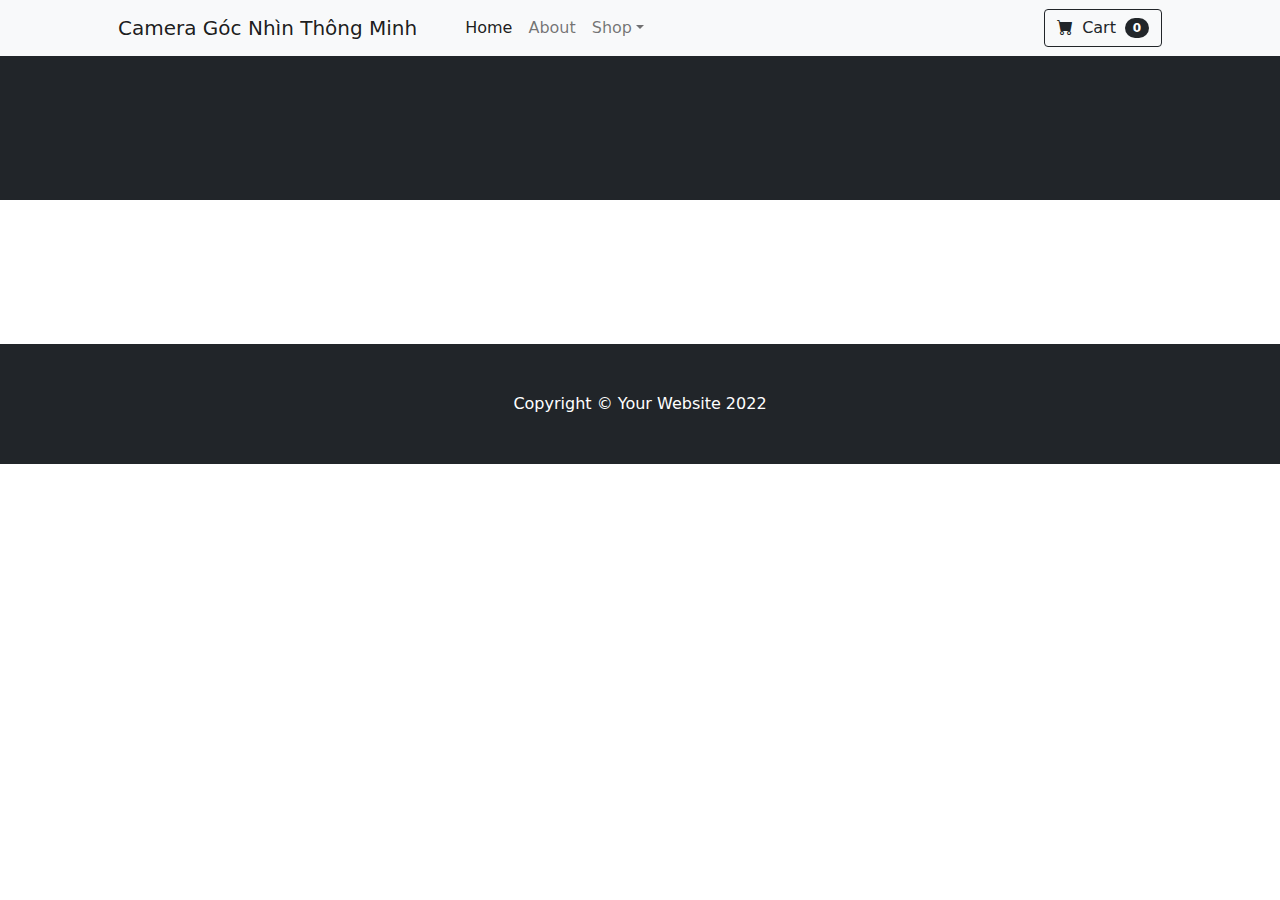
<file: index.html>
<!DOCTYPE html>
<html lang="en">

<head>
    <meta charset="utf-8" />
    <meta name="viewport" content="width=device-width, initial-scale=1, shrink-to-fit=no" />
    <meta name="description" content="" />
    <meta name="author" content="" />
    <title>Shop Homepage</title>
    <!-- Favicon-->
    <link rel="icon" type="image/x-icon" href="assets/favicon.ico" />
    <!-- Bootstrap icons-->
    <link href="https://cdn.jsdelivr.net/npm/bootstrap-icons@1.5.0/font/bootstrap-icons.css" rel="stylesheet" />
    <!-- Core theme CSS (includes Bootstrap)-->
    <link href="css/styles.css" rel="stylesheet" />
</head>

<body>
    <!-- Navigation-->
    <nav class="navbar navbar-expand-lg navbar-light bg-light sticky-top">
        <div class="container px-4 px-lg-5">
            <a class="navbar-brand" href=".">Camera Góc Nhìn Thông Minh</a>
            <button class="navbar-toggler" type="button" data-bs-toggle="collapse"
                data-bs-target="#navbarSupportedContent" aria-controls="navbarSupportedContent" aria-expanded="false"
                aria-label="Toggle navigation"><span class="navbar-toggler-icon"></span></button>
            <div class="collapse navbar-collapse" id="navbarSupportedContent">
                <ul class="navbar-nav me-auto mb-2 mb-lg-0 ms-lg-4">
                    <li class="nav-item"><a class="nav-link active" aria-current="page" href=".">Home</a></li>
                    <li class="nav-item"><a class="nav-link" href="#!">About</a></li>
                    <li class="nav-item dropdown">
                        <a class="nav-link dropdown-toggle" id="navbarDropdown" href="#" role="button"
                            data-bs-toggle="dropdown" aria-expanded="false">Shop</a>
                        <ul class="dropdown-menu" aria-labelledby="navbarDropdown">
                            <li><a class="dropdown-item" href="./camera/">Camera</a></li>
                            <!-- <li><hr class="dropdown-divider" /></li> -->
                            <li><a class="dropdown-item" href="./thietbiluutru/">Thiết Bị Lưu Trữ</a></li>
                            <li><a class="dropdown-item" href="./phukien/">Phụ Kiện</a></li>
                        </ul>
                    </li>
                </ul>
                <form class="d-flex" onsubmit="return false">
                    <button class="btn btn-outline-dark" type="submit" onclick="openCart()">
                        <i class="bi-cart-fill me-1"></i>
                        Cart
                        <span class="badge bg-dark text-white ms-1 rounded-pill" id="Th_Gio_hang">0</span>
                    </button>
                </form>
            </div>
        </div>
    </nav>
    <!-- Header-->
    <header class="bg-dark py-5">
        <div class="container px-4 px-lg-5 my-5">
            <div class="text-center text-white" id="Th_Cuahang"></div>
        </div>
    </header>
    <!-- Section-->
    <section class="py-5">
        <div class="container px-4 px-lg-5 mt-5">
            <div class="row gx-4 gx-lg-5 row-cols-2 row-cols-md-3 row-cols-xl-4 justify-content-center"
                id="Th_Khuyenmai"></div>
        </div>
    </section>
    <!-- Footer-->
    <footer class="py-5 bg-dark">
        <div class="container">
            <p class="m-0 text-center text-white">Copyright &copy; Your Website 2022</p>
        </div>
    </footer>
    <!-- Bootstrap core JS-->
    <script src="https://cdn.jsdelivr.net/npm/bootstrap@5.1.3/dist/js/bootstrap.bundle.min.js"></script>
    <!-- Core theme JS-->
    <script src="js/scripts.js"></script>
    <script src="./js/api.js"></script>
    <script src="./js/home.js"></script>
    <script src="./js/cart.js"></script>
    <script>
        let Cuahang = {};
        let dsCamera = [];
        let dsThietbiluutru = [];
        let dsPhukien = [];
        let dsKhuyenmai = [];

        apiCuahang().then(result => {
            //console.log(result);
            Cuahang = result;
            Xuat_Cuahang(Cuahang, Th_Cuahang);
            // Tạo Danh sách khuyến mãi
            apiCamera().then(result => {
                dsCamera = result.slice(0, 4)
                apiThietbiluutru().then(result => {
                    dsThietbiluutru = result.slice(0, 4)
                    apiPhukien().then(result => {
                        dsPhukien = result.slice(0, 4)
                        dsKhuyenmai = dsCamera.concat(dsThietbiluutru, dsPhukien)
                        console.log(dsKhuyenmai);
                        Xuat_Khuyenmai(dsKhuyenmai, Th_Khuyenmai)
                        
                        if (sessionStorage.getItem("carts") != undefined) {
                            carts = JSON.parse(sessionStorage.getItem("carts"))
                            Th_Gio_hang.innerHTML = `<u>${carts.length}</u>`
                        }
                    })
                })
            })
        })
    </script>
</body>

</html>
</file>
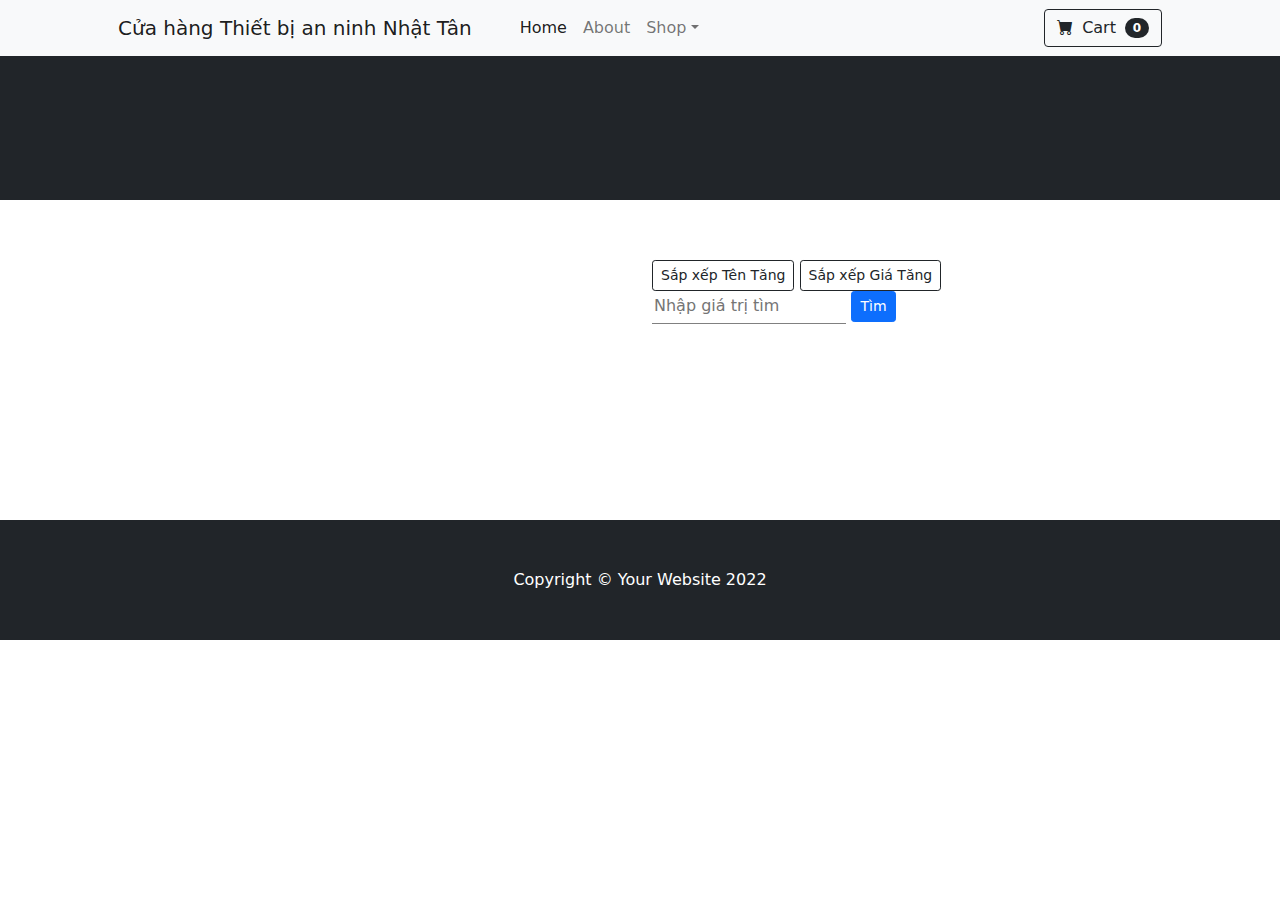
<file: camera/index.html>
<!DOCTYPE html>
<html lang="en">

<head>
    <meta charset="utf-8" />
    <meta name="viewport" content="width=device-width, initial-scale=1, shrink-to-fit=no" />
    <meta name="description" content="" />
    <meta name="author" content="" />
    <title>Camera</title>
    <!-- Favicon-->
    <link rel="icon" type="image/x-icon" href="../assets/favicon.ico" />
    <!-- Bootstrap icons-->
    <link href="https://cdn.jsdelivr.net/npm/bootstrap-icons@1.5.0/font/bootstrap-icons.css" rel="stylesheet" />
    <!-- Core theme CSS (includes Bootstrap)-->
    <link href="../css/styles.css" rel="stylesheet" />
    <style>
        .activeNut {
            background-color: teal !important;
        }
    </style>
</head>

<body>
    <!-- Navigation-->
    <nav class="navbar navbar-expand-lg navbar-light bg-light sticky-top">
        <div class="container px-4 px-lg-5">
            <a class="navbar-brand" href="../">Cửa hàng Thiết bị an ninh Nhật Tân</a>
            <button class="navbar-toggler" type="button" data-bs-toggle="collapse"
                data-bs-target="#navbarSupportedContent" aria-controls="navbarSupportedContent" aria-expanded="false"
                aria-label="Toggle navigation"><span class="navbar-toggler-icon"></span></button>
            <div class="collapse navbar-collapse" id="navbarSupportedContent">
                <ul class="navbar-nav me-auto mb-2 mb-lg-0 ms-lg-4">
                    <li class="nav-item"><a class="nav-link active" aria-current="page" href="../">Home</a></li>
                    <li class="nav-item"><a class="nav-link" href="#!">About</a></li>
                    <li class="nav-item dropdown">
                        <a class="nav-link dropdown-toggle" id="navbarDropdown" href="#" role="button"
                            data-bs-toggle="dropdown" aria-expanded="false">Shop</a>
                        <ul class="dropdown-menu" aria-labelledby="navbarDropdown">
                            <li><a class="dropdown-item" href=".">Camera</a></li>
                            <!-- <li><hr class="dropdown-divider" /></li> -->
                            <li><a class="dropdown-item" href="../thietbiluutru/">Thiết Bị Lưu Trữ</a></li>
                            <li><a class="dropdown-item" href="../phukien/">Phụ Kiện</a></li>
                        </ul>
                    </li>
                </ul>
                <form class="d-flex" onsubmit="return false">
                    <button class="btn btn-outline-dark" type="submit" onclick="openCart_()">
                        <i class="bi-cart-fill me-1"></i>
                        Cart
                        <span class="badge bg-dark text-white ms-1 rounded-pill" id="Th_Gio_hang">0</span>
                    </button>
                </form>
            </div>
        </div>
    </nav>
    <!-- Header-->
    <header class="bg-dark py-5">
        <div class="container px-4 px-lg-5 my-5">
            <div class="text-center text-white" id="Th_Cuahang"></div>
        </div>
    </header>
    <!-- Section-->
    <section class="py-1 container">
        <div class="row m-5">
            <div class="col-6 pt-2" id="Th_Chude"></div>
            <div class="col-6 pt-2">
                <button class="btn btn-sm btn-outline-dark" sxTen="true" onclick="sapxepTen(this)">Sắp xếp Tên
                    Tăng</button>
                <button class="btn btn-sm btn-outline-dark" style="margin-right:30px;" sxGia="true"
                    onclick="sapxepGia(this)">Sắp xếp Giá Tăng</button>
                <input type="text" placeholder="Nhập giá trị tìm" onkeyup="KeyCode(event)"
                    style="width:40% ; padding-bottom:5px ; border: none; border-bottom: 1px solid gray;">
                <button class="btn btn-sm btn-primary" class="mx-1">Tìm</button>
            </div>
        </div>
    </section>
    <!-- Section-->
    <section class="py-5">
        <div class="container px-4 px-lg-5 mt-5">
            <div class="row gx-4 gx-lg-5 row-cols-2 row-cols-md-3 row-cols-xl-4 justify-content-center" id="Th_Camera">
            </div>
        </div>
    </section>
    <!-- Footer-->
    <footer class="py-5 bg-dark">
        <div class="container">
            <p class="m-0 text-center text-white">Copyright &copy; Your Website 2022</p>
        </div>
    </footer>
    <!-- Bootstrap core JS-->
    <script src="https://cdn.jsdelivr.net/npm/bootstrap@5.1.3/dist/js/bootstrap.bundle.min.js"></script>
    <!-- Core theme JS-->
    <script src="../js/api.js"></script>
    <script src="../js/home.js"></script>
    <script src="../js/camera.js"></script>
    <script src="../js/cart.js"></script>
    <script>
        let Cuahang = {};
        let dsCamera= [];
        let dsNhom = [];
        let dsGoc = [];
        apiCuahang().then(result => {
            Cuahang = result;
            Xuat_Cuahang(Cuahang, Th_Cuahang);
            apiCamera().then(result => {
                dsGoc = result;
                dsCamera = result
                taoNhom();
                XuatNhom(dsNhom, Th_Chude)
                document.getElementById(`ALL`).classList.add("activeNut");
                document.getElementById(`ALL`).click();
                
                if (sessionStorage.getItem("carts") != undefined) {
                    carts = JSON.parse(sessionStorage.getItem("carts"))
                    Th_Gio_hang.innerHTML = `<u>${carts.length}</u>`
                }
            })
        })
    </script>
</body>

</html>
</file>
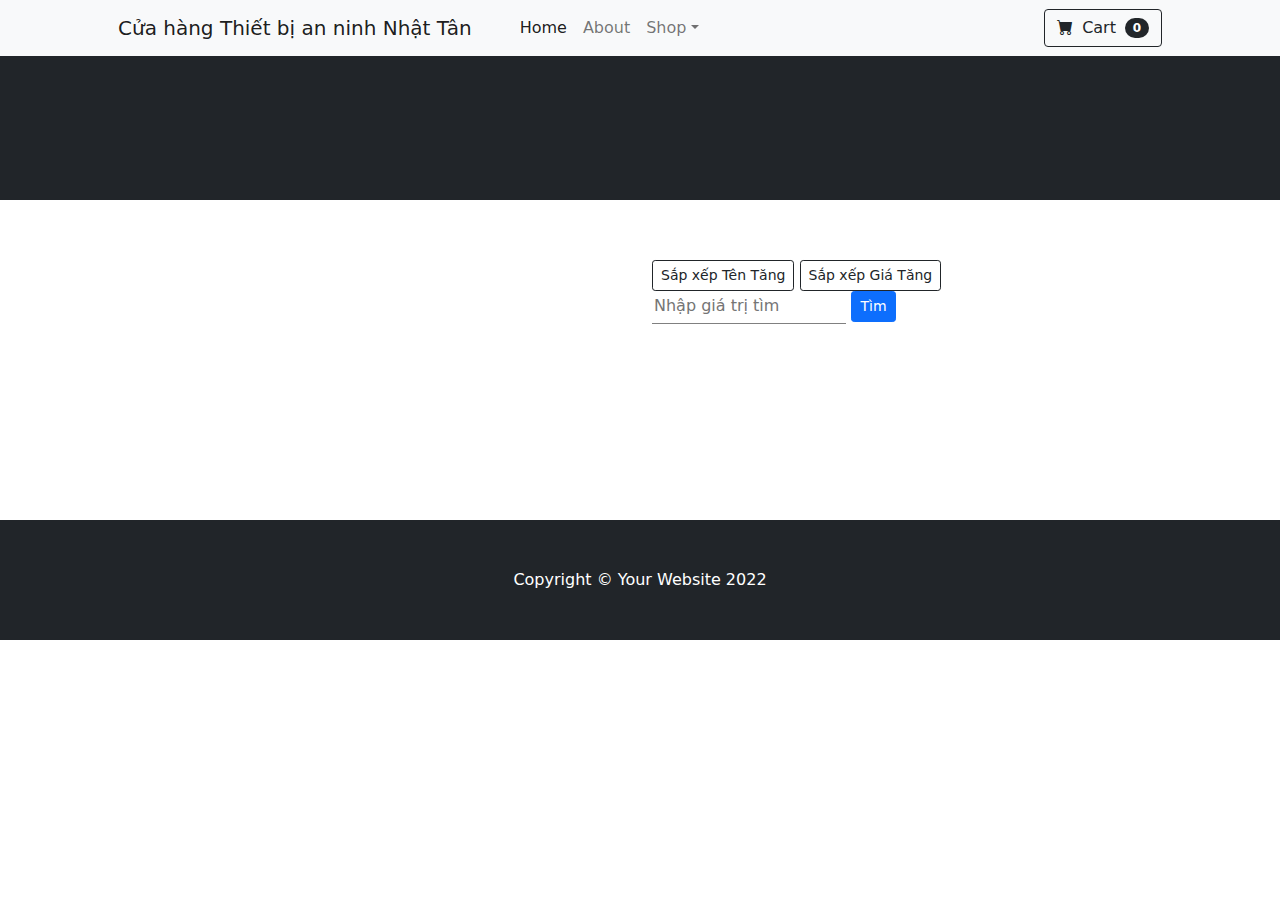
<file: phukien/index.html>
<!DOCTYPE html>
<html lang="en">

<head>
    <meta charset="utf-8" />
    <meta name="viewport" content="width=device-width, initial-scale=1, shrink-to-fit=no" />
    <meta name="description" content="" />
    <meta name="author" content="" />
    <title>Phụ Kiện</title>
    <!-- Favicon-->
    <link rel="icon" type="image/x-icon" href="../assets/favicon.ico" />
    <!-- Bootstrap icons-->
    <link href="https://cdn.jsdelivr.net/npm/bootstrap-icons@1.5.0/font/bootstrap-icons.css" rel="stylesheet" />
    <!-- Core theme CSS (includes Bootstrap)-->
    <link href="../css/styles.css" rel="stylesheet" />
    <style>
        .activeNut {
            background-color: teal !important;
        }
    </style>
</head>

<body>
    <!-- Navigation-->
    <nav class="navbar navbar-expand-lg navbar-light bg-light sticky-top">
        <div class="container px-4 px-lg-5">
            <a class="navbar-brand" href="../">Cửa hàng Thiết bị an ninh Nhật Tân</a>
            <button class="navbar-toggler" type="button" data-bs-toggle="collapse"
                data-bs-target="#navbarSupportedContent" aria-controls="navbarSupportedContent" aria-expanded="false"
                aria-label="Toggle navigation"><span class="navbar-toggler-icon"></span></button>
            <div class="collapse navbar-collapse" id="navbarSupportedContent">
                <ul class="navbar-nav me-auto mb-2 mb-lg-0 ms-lg-4">
                    <li class="nav-item"><a class="nav-link active" aria-current="page" href="../">Home</a></li>
                    <li class="nav-item"><a class="nav-link" href="#!">About</a></li>
                    <li class="nav-item dropdown">
                        <a class="nav-link dropdown-toggle" id="navbarDropdown" href="#" role="button"
                            data-bs-toggle="dropdown" aria-expanded="false">Shop</a>
                        <ul class="dropdown-menu" aria-labelledby="navbarDropdown">
                            <li><a class="dropdown-item" href=".">Phụ Kiện</a></li>
                            <!-- <li><hr class="dropdown-divider" /></li> -->
                            <li><a class="dropdown-item" href="../camera/">Camera</a></li>
                            <li><a class="dropdown-item" href="../thietbiluutru/">Thiết Bị Lưu Trữ</a></li>
                        </ul>
                    </li>
                </ul>
                <form class="d-flex" onsubmit="return false">
                    <button class="btn btn-outline-dark" type="submit" onclick="openCart_()">
                        <i class="bi-cart-fill me-1"></i>
                        Cart
                        <span class="badge bg-dark text-white ms-1 rounded-pill" id="Th_Gio_hang">0</span>
                    </button>
                </form>
            </div>
        </div>
    </nav>
    <!-- Header-->
    <header class="bg-dark py-5">
        <div class="container px-4 px-lg-5 my-5">
            <div class="text-center text-white" id="Th_Cuahang"></div>
        </div>
    </header>
    <!-- Section-->
    <section class="py-1 container">
        <div class="row m-5">
            <div class="col-6 pt-2" id="Th_Chude"></div>
            <div class="col-6 pt-2">
                <button class="btn btn-sm btn-outline-dark" sxTen="true" onclick="sapxepTen(this)">Sắp xếp Tên
                    Tăng</button>
                <button class="btn btn-sm btn-outline-dark" style="margin-right:30px;" sxGia="true"
                    onclick="sapxepGia(this)">Sắp xếp Giá Tăng</button>
                <input type="text" placeholder="Nhập giá trị tìm" onkeyup="KeyCode(event)"
                    style="width:40% ; padding-bottom:5px ; border: none; border-bottom: 1px solid gray;">
                <button class="btn btn-sm btn-primary" class="mx-1">Tìm</button>
            </div>
        </div>
    </section>
    <!-- Section-->
    <section class="py-5">
        <div class="container px-4 px-lg-5 mt-5">
            <div class="row gx-4 gx-lg-5 row-cols-2 row-cols-md-3 row-cols-xl-4 justify-content-center" id="Th_Phukien">
            </div>
        </div>
    </section>
    <!-- Footer-->
    <footer class="py-5 bg-dark">
        <div class="container">
            <p class="m-0 text-center text-white">Copyright &copy; Your Website 2022</p>
        </div>
    </footer>
    <!-- Bootstrap core JS-->
    <script src="https://cdn.jsdelivr.net/npm/bootstrap@5.1.3/dist/js/bootstrap.bundle.min.js"></script>
    <!-- Core theme JS-->
    <script src="../js/api.js"></script>
    <script src="../js/home.js"></script>
    <script src="../js/phukien.js"></script>
    <script src="../js/cart.js"></script>
    <script>
        let Cuahang = {};
        let dsPhukien= [];
        let dsNhom = [];
        let dsGoc = [];
        apiCuahang().then(result => {
            Cuahang = result;
            Xuat_Cuahang(Cuahang, Th_Cuahang);
            apiPhukien().then(result => {
                dsGoc = result;
                dsPhukien = result
                taoNhom();
                XuatNhom(dsNhom, Th_Chude)
                document.getElementById(`ALL`).classList.add("activeNut");
                document.getElementById(`ALL`).click();
                
                if (sessionStorage.getItem("carts") != undefined) {
                    carts = JSON.parse(sessionStorage.getItem("carts"))
                    Th_Gio_hang.innerHTML = `<u>${carts.length}</u>`
                }
            })
        })
    </script>
</body>

</html>
</file>
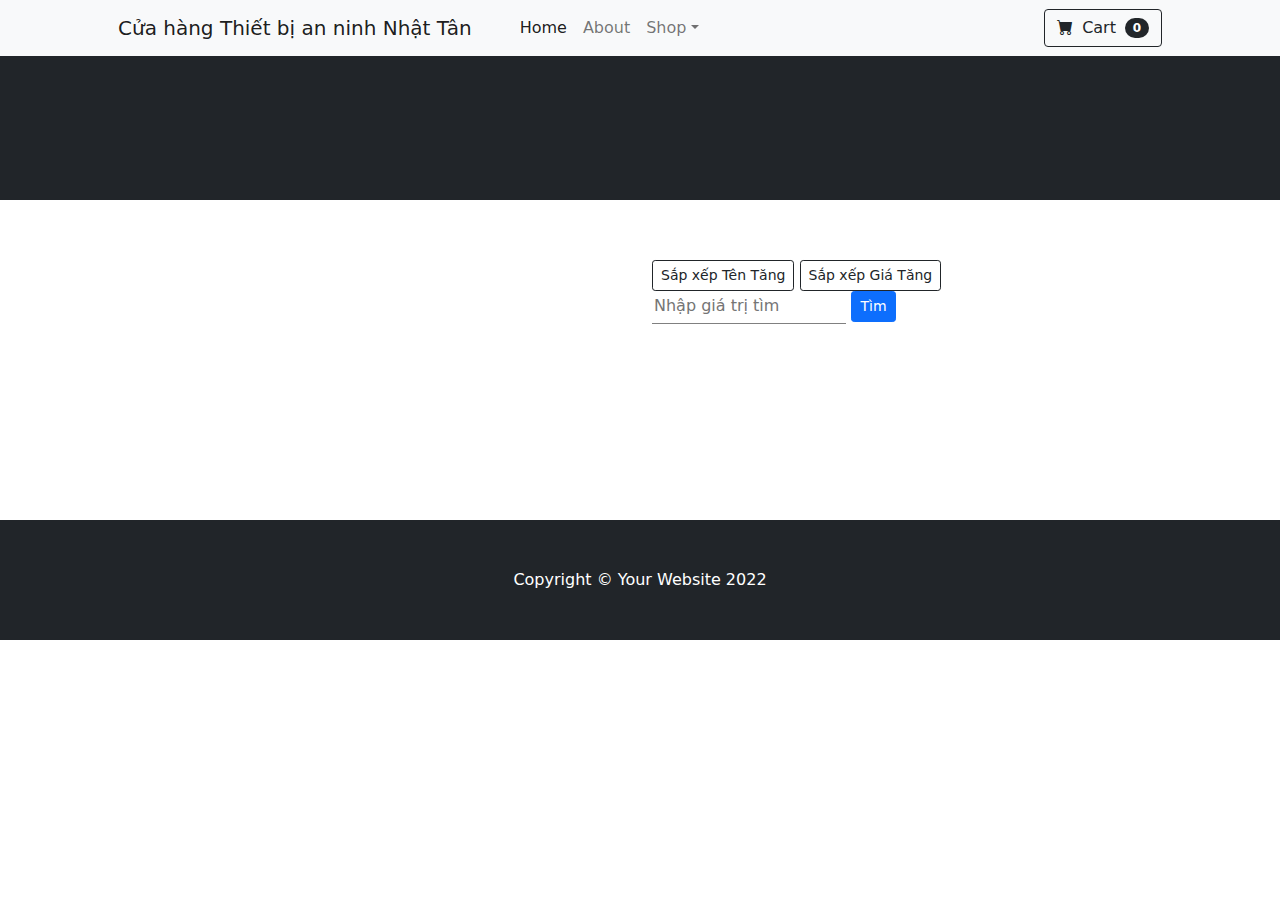
<file: thietbiluutru/index.html>
<!DOCTYPE html>
<html lang="en">

<head>
    <meta charset="utf-8" />
    <meta name="viewport" content="width=device-width, initial-scale=1, shrink-to-fit=no" />
    <meta name="description" content="" />
    <meta name="author" content="" />
    <title>Thiết Bị Lưu Trữ</title>
    <!-- Favicon-->
    <link rel="icon" type="image/x-icon" href="../assets/favicon.ico" />
    <!-- Bootstrap icons-->
    <link href="https://cdn.jsdelivr.net/npm/bootstrap-icons@1.5.0/font/bootstrap-icons.css" rel="stylesheet" />
    <!-- Core theme CSS (includes Bootstrap)-->
    <link href="../css/styles.css" rel="stylesheet" />
    <style>
        .activeNut {
            background-color: teal !important;
        }
    </style>
</head>

<body>
    <!-- Navigation-->
    <nav class="navbar navbar-expand-lg navbar-light bg-light sticky-top">
        <div class="container px-4 px-lg-5">
            <a class="navbar-brand" href="../">Cửa hàng Thiết bị an ninh Nhật Tân</a>
            <button class="navbar-toggler" type="button" data-bs-toggle="collapse"
                data-bs-target="#navbarSupportedContent" aria-controls="navbarSupportedContent" aria-expanded="false"
                aria-label="Toggle navigation"><span class="navbar-toggler-icon"></span></button>
            <div class="collapse navbar-collapse" id="navbarSupportedContent">
                <ul class="navbar-nav me-auto mb-2 mb-lg-0 ms-lg-4">
                    <li class="nav-item"><a class="nav-link active" aria-current="page" href="../">Home</a></li>
                    <li class="nav-item"><a class="nav-link" href="#!">About</a></li>
                    <li class="nav-item dropdown">
                        <a class="nav-link dropdown-toggle" id="navbarDropdown" href="#" role="button"
                            data-bs-toggle="dropdown" aria-expanded="false">Shop</a>
                        <ul class="dropdown-menu" aria-labelledby="navbarDropdown">
                            <li><a class="dropdown-item" href=".">Thiết Bị Lưu Trữ</a></li>
                            <!-- <li><hr class="dropdown-divider" /></li> -->
                            <li><a class="dropdown-item" href="../camera/">Camera</a></li>
                            <li><a class="dropdown-item" href="../phukien/">Phụ Kiện</a></li>
                        </ul>
                    </li>
                </ul>
                <form class="d-flex" onsubmit="return false">
                    <button class="btn btn-outline-dark" type="submit" onclick="openCart_()">
                        <i class="bi-cart-fill me-1"></i>
                        Cart
                        <span class="badge bg-dark text-white ms-1 rounded-pill" id="Th_Gio_hang">0</span>
                    </button>
                </form>
            </div>
        </div>
    </nav>
    <!-- Header-->
    <header class="bg-dark py-5">
        <div class="container px-4 px-lg-5 my-5">
            <div class="text-center text-white" id="Th_Cuahang"></div>
        </div>
    </header>
    <!-- Section-->
    <section class="py-1 container">
        <div class="row m-5">
            <div class="col-6 pt-2" id="Th_Chude"></div>
            <div class="col-6 pt-2">
                <button class="btn btn-sm btn-outline-dark" sxTen="true" onclick="sapxepTen(this)">Sắp xếp Tên
                    Tăng</button>
                <button class="btn btn-sm btn-outline-dark" style="margin-right:30px;" sxGia="true"
                    onclick="sapxepGia(this)">Sắp xếp Giá Tăng</button>
                <input type="text" placeholder="Nhập giá trị tìm" onkeyup="KeyCode(event)"
                    style="width:40% ; padding-bottom:5px ; border: none; border-bottom: 1px solid gray;">
                <button class="btn btn-sm btn-primary" class="mx-1">Tìm</button>
            </div>
        </div>
    </section>
    <!-- Section-->
    <section class="py-5">
        <div class="container px-4 px-lg-5 mt-5">
            <div class="row gx-4 gx-lg-5 row-cols-2 row-cols-md-3 row-cols-xl-4 justify-content-center" id="Th_Thietbiluutru">
            </div>
        </div>
    </section>
    <!-- Footer-->
    <footer class="py-5 bg-dark">
        <div class="container">
            <p class="m-0 text-center text-white">Copyright &copy; Your Website 2022</p>
        </div>
    </footer>
    <!-- Bootstrap core JS-->
    <script src="https://cdn.jsdelivr.net/npm/bootstrap@5.1.3/dist/js/bootstrap.bundle.min.js"></script>
    <!-- Core theme JS-->
    <script src="../js/api.js"></script>
    <script src="../js/home.js"></script>
    <script src="../js/thietbiluutru.js"></script>
    <script src="../js/cart.js"></script>
    <script>
        let Cuahang = {};
        let dsThietbiluutru= [];
        let dsNhom = [];
        let dsGoc = [];
        apiCuahang().then(result => {
            Cuahang = result;
            Xuat_Cuahang(Cuahang, Th_Cuahang);
            apiThietbiluutru().then(result => {
                dsGoc = result;
                dsThietbiluutru = result
                taoNhom();
                XuatNhom(dsNhom, Th_Chude)
                document.getElementById(`ALL`).classList.add("activeNut");
                document.getElementById(`ALL`).click();
                
                if (sessionStorage.getItem("carts") != undefined) {
                    carts = JSON.parse(sessionStorage.getItem("carts"))
                    Th_Gio_hang.innerHTML = `<u>${carts.length}</u>`
                }
            })
        })
    </script>
</body>

</html>
</file>
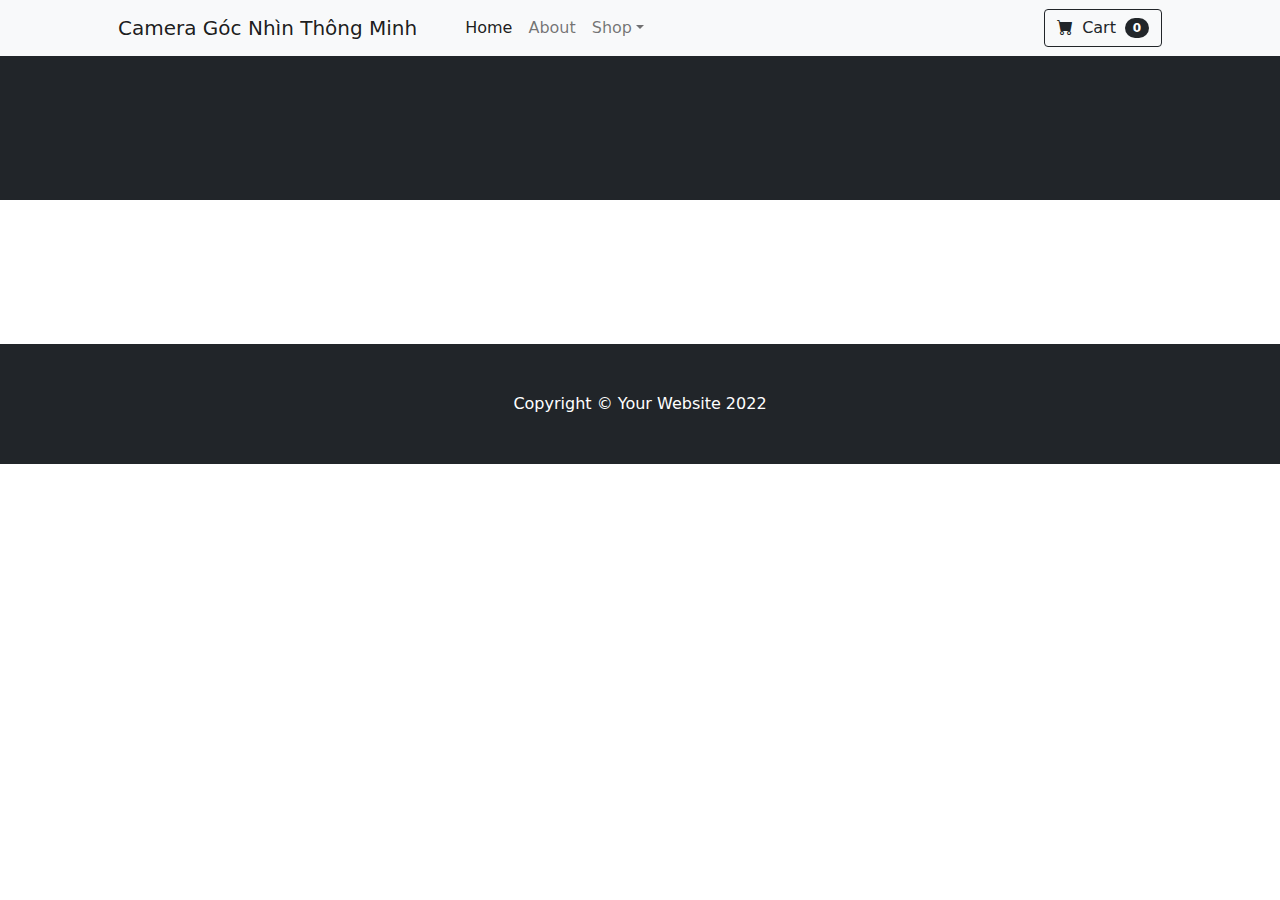
<file: cart.html>
<script>
    if (sessionStorage.getItem('carts') == undefined) {
        window.location = "."
    }
</script>
<!DOCTYPE html>
<html lang="en">

<head>
    <meta charset="UTF-8">
    <meta http-equiv="X-UA-Compatible" content="IE=edge">
    <meta name="viewport" content="width=device-width, initial-scale=1.0">
    <title>Giỏ hàng</title>
    <link rel="stylesheet" href="css/bootstrap.min.css">
    <link rel="stylesheet" href="css/giohang.css">
</head>

<body>
    <!-- Header-->
    <header class="bg-dark py-5">
        <div class="container px-4 px-lg-5 my-5">
            <div class="text-center text-white" id="Th_Cuahang"></div>
        </div>
    </header>
    <hr class="border border-primary">
    <h1>Giỏ hàng của bạn</h1>
    <button onclick="datHang()">Đặt hàng</button>
    <button onclick="window.location='.'">Mua hàng tiếp</button>
    <button id="Th_XoaCarts" onclick="sessionStorage.removeItem('carts');window.location='.'">Xóa giỏ hàng</button>
    <hr>
    <div>
        <div class="float-left">
            <table>
                <tr style="text-align: center; background-color: chocolate; color: whitesmoke;">
                    <td>Hình </td>
                    <td>Tên </td>
                    <td>Số lượng</td>
                    <td>Đơn giá Bán</td>
                    <td>Thành tiền</td>
                    <td>&nbsp;</td>
                </tr>
                <tbody id="Th_Carts"></tbody>

            </table>
        </div>
        <div class="float-rigth">
            <table>
                <h3>THÔNG TIN GIAO HÀNG</h3>
                <tr>
                    <td><label for="Th_Ho_ten">Họ tên: </label></td>
                    <td><input type="text" id="Th_Ho_ten"></td>
                </tr>
                <tr>
                    <td><label for="Th_Email">Email: </label></td>
                    <td><input type="text" id="Th_Email"></td>
                </tr>
                <tr>
                    <td><label for="Th_Dien_thoai">Điện thoại: </label></td>
                    <td><input type="text" id="Th_Dien_thoai"></td>
                </tr>
                <tr>
                    <td><label for="Th_Dia_chi">Địa chỉ Giao hàng:</label></td>
                    <td><input type="text" id="Th_Dia_chi"></td>
                </tr>
                <tr>
                    <td><label for="Th_Ngay_Giao_hang">Ngày Giao hàng:</label></td>
                    <td><input type="date" id="Th_Ngay_Giao_hang"></td>
                </tr>
            </table>
        </div>

    </div>

    <script src="js/api.js"></script>
    <script src="js/home.js"></script>
    <script src="js/cart.js"></script>
    <script>
        let Cuahang = {};
        apiCuahang().then(result => {
            Cuahang = result;
            Xuat_Cuahang(Cuahang, Th_Cuahang);
            carts = JSON.parse(sessionStorage.getItem("carts"))
            Xuat_San_pham_Mua(carts, Th_Carts)
        }).catch(err => {
            console.log(err);
        })
        
    </script>
</body>

</html>
</file>
<file: css/giohang.css>
*{
    box-sizing: border-box;
    
}
html,body{
    font-family: Verdana, Geneva, Tahoma, sans-serif;
    font-size: 12px;
}
.khung{
    width: 20%;
    float: left;
    padding:5px;

}
.khung_sp{
    border: 1px solid;
    padding: 5px;
    text-align: center;
}
.khung_sp img{
    width: 80%;
    height: auto;
    cursor: pointer;
}
.khungCN{
    padding:0 5px;
    text-align: center;
}
.giohang{
    padding: 10px;
    text-align: right;
    cursor: pointer;
}
.float-left{
    float: left;
    width: 65%;
    padding:10px;
}
table{
    width: 100%;
    border-collapse: collapse;
}
table,tr,td{
    border: 1px solid;
    vertical-align: middle;
    padding: 5px;
    color: blue;
}
.float-rigth{
    float: left;
    width: 35%;
    padding-right: 50px;
    text-align: center;
}

label {
    font-weight: bold;

}

input[type="text"] {
    width: 20rem;
    border: none;
    border-bottom: 1px solid #f63
}
.text-right{
    text-align: right;
}
.xoa{
    color: red;
    text-decoration: underline;
    cursor: pointer;
}
</file>
